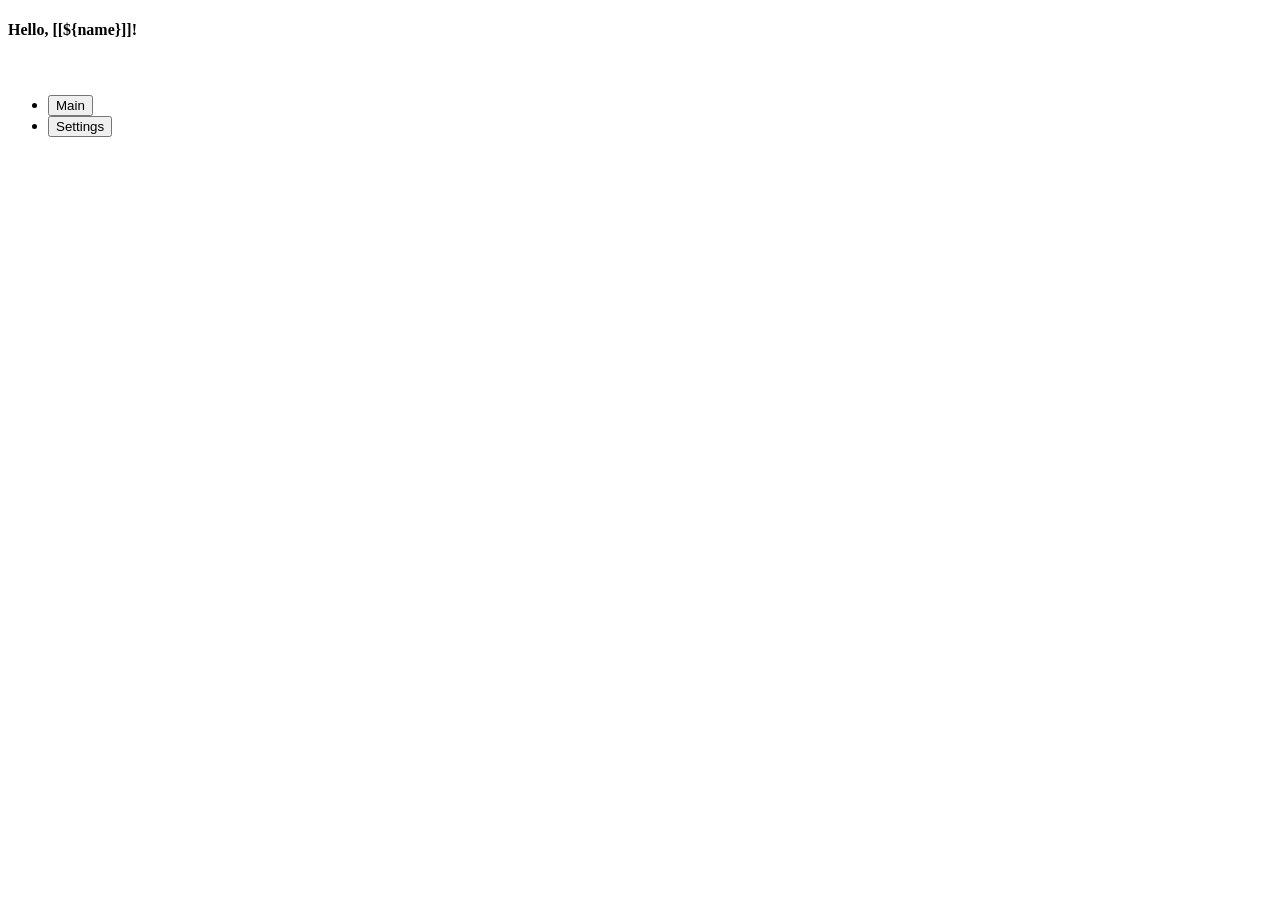
<file: src/main/resources/templates/index.html>
<!DOCTYPE html>
<html>
<head>
  <meta charset="utf-8">
  <meta content="IE=edge" http-equiv="X-UA-Compatible">
  <meta content="width=device-width, initial-scale=1" name="viewport">
  <link data-th-href="@{/css/bootstrap.min.css}" rel="stylesheet">
  <link data-th-href="@{/css/styles.css}" rel="stylesheet"/>

  <!-- Library JavaScript files (now with 'defer' attribute for proper loading order) -->
  <!-- 'defer' ensures scripts execute after HTML is parsed, preventing DOM access issues -->
  <script data-th-src="@{/js/jquery.min.js}" defer></script>
  <script data-th-src="@{/js/popper.min.js}" defer></script>
  <script data-th-src="@{/js/bootstrap.min.js}" defer></script>
  <script data-th-src="@{/js/oboe-browser.min.js}" defer></script>
  <!-- SweetAlert2 and Alpine.js are included for future use, as specified by the user -->
  <script data-th-src="@{/js/sweetalert2.min.js}" defer></script>
  <script data-th-src="@{/js/alpinejs-3.14.9.min.js}" defer></script>

  <!-- Custom JavaScript files (now explicitly type="module") -->
  <!-- utils.js must be a module and loaded before other custom modules that depend on it -->
  <script type="module" data-th-src="@{/js/custom/utils.js}"></script>

  <!-- Custom modules for user management (Settings tab) -->
  <script type="module" data-th-src="@{/js/custom/users/modal.js}"></script>
  <script type="module" data-th-src="@{/js/custom/users/user_list.js}"></script>

  <!-- Custom modules for advertisement management (Main tab) -->
  <script type="module" data-th-src="@{/js/custom/advertisements/advertisement_modal.js}"></script>
  <script type="module" data-th-src="@{/js/custom/advertisements/advertisement_list.js}"></script>

  <title>Spring Boot Application</title>
</head>
<body>
<h4>Hello, [[${name}]]!</h4>

<br/>

<!-- Tab navigation -->
<ul class="nav nav-tabs" id="myTab" role="tablist">
  <li class="nav-item" role="presentation">
    <!-- 'active' class initially set for 'main-tab' by default Bootstrap behavior -->
    <button class="nav-link active" id="main-tab" data-bs-toggle="tab" data-bs-target="#main" type="button" role="tab" aria-controls="main" aria-selected="true">Main</button>
  </li>
  <li class="nav-item" role="presentation">
    <button class="nav-link" id="settings-tab" data-bs-toggle="tab" data-bs-target="#settings" type="button" role="tab" aria-controls="settings" aria-selected="false">Settings</button>
  </li>
</ul>

<!-- Tab content -->
<div class="tab-content" id="myTabContent">
  <!-- 'show active' classes initially set for 'main' tab pane by default Bootstrap behavior -->
  <div class="tab-pane fade show active" id="main" role="tabpanel" aria-labelledby="main-tab">
    <!-- Main tab content now includes Advertisement list and modal -->
    <div data-th-insert="~{fragments/main_tab_content :: mainTabContent}"></div>
  </div>
  <div class="tab-pane fade" id="settings" role="tabpanel" aria-labelledby="settings-tab">
    <!-- Settings content still includes User list and modal -->
    <div data-th-insert="~{fragments/settings_tab_content :: settingsTabContent}"></div>
  </div>
</div>

<!-- All JavaScript related to tab persistence and settings tab auto-reload removed as per simplification request -->

</body>
</html>
</file>
